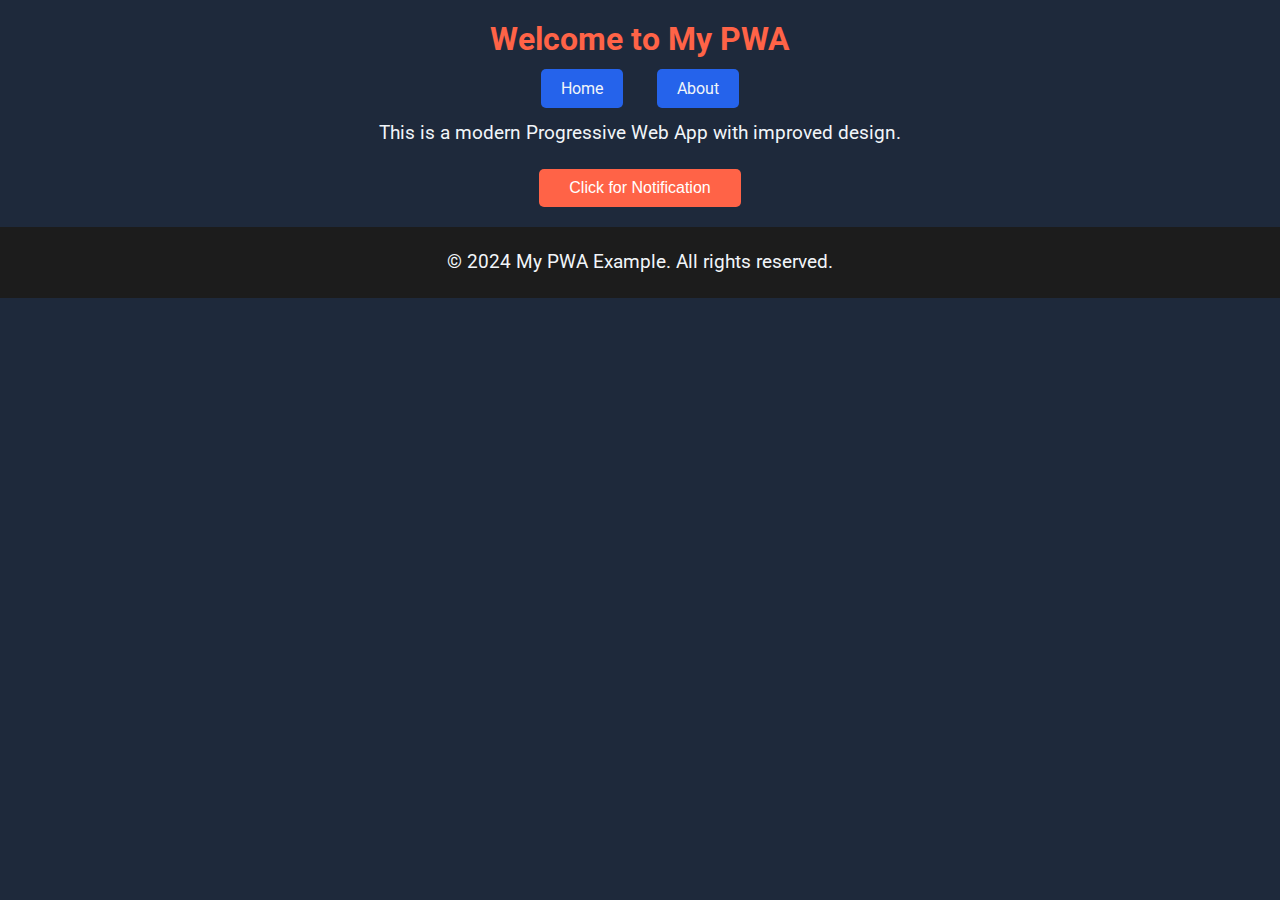
<file: index.html>
<!DOCTYPE html>
<html lang="en">
<head>
  <meta charset="UTF-8">
  <meta name="viewport" content="width=device-width, initial-scale=1.0">
  <title>PWA Example</title>
  <link rel="stylesheet" href="style.css">
  <link rel="manifest" href="manifest.json">

</head>
<body>
  <h1>Welcome to My PWA</h1>
  <nav>
    <a href="index.html">Home</a>
    <a href="about.html">About</a>
  </nav>
  <p>This is a modern Progressive Web App with improved design.</p>
  <button onclick="showNotification()">Click for Notification</button>
  <footer>
    <p>&copy; 2024 My PWA Example. All rights reserved.</p>
  </footer>
  <script src="app.js"></script>
</body>
</html>
</file>
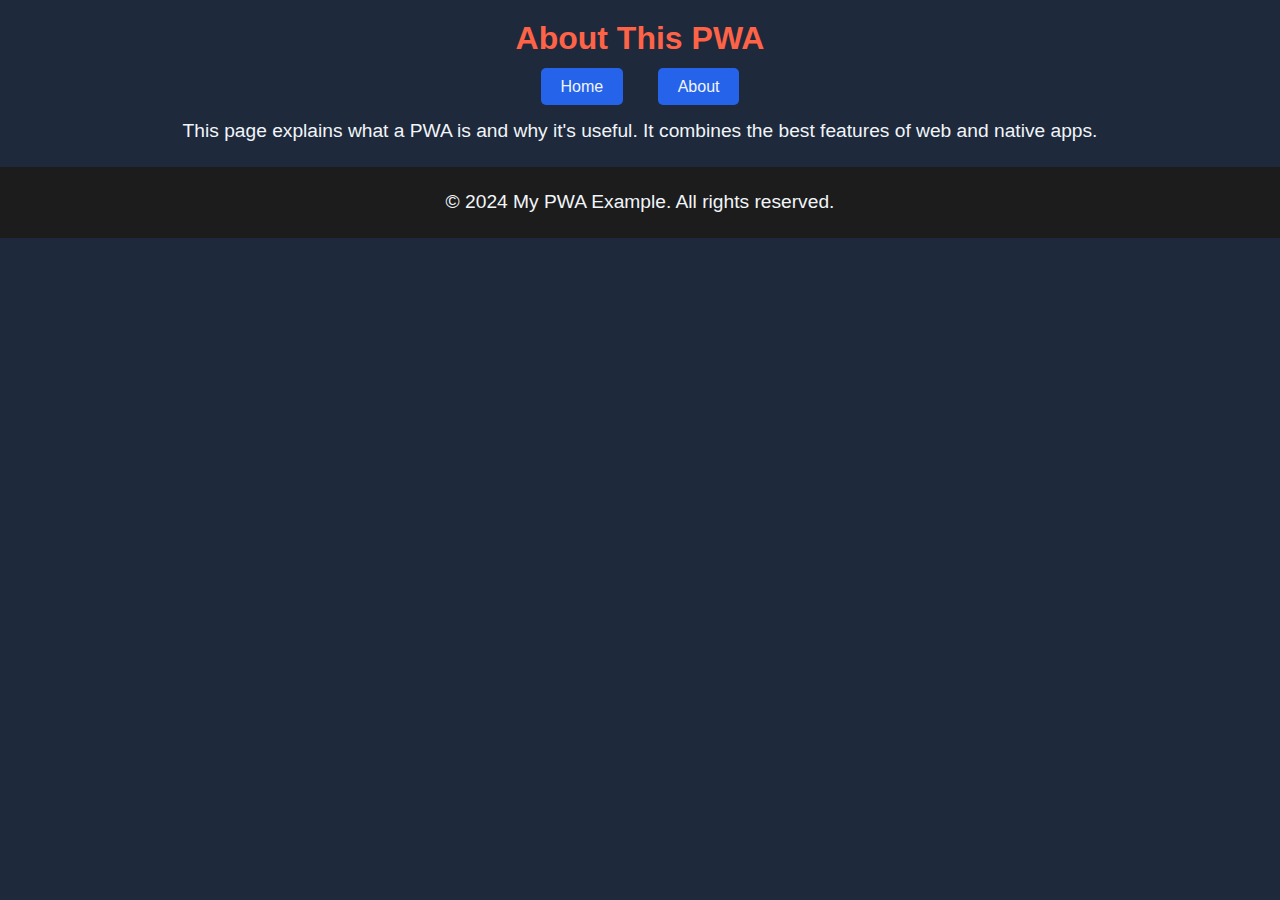
<file: about.html>
<!DOCTYPE html>
<html lang="en">
<head>
  <meta charset="UTF-8">
  <meta name="viewport" content="width=device-width, initial-scale=1.0">
  <title>About PWA</title>
  <link rel="stylesheet" href="style.css">
  <link rel="manifest" href="manifest.json">

</head>
<body>
  <h1>About This PWA</h1>
  <nav>
    <a href="index.html">Home</a>
    <a href="about.html">About</a>
  </nav>
  <p>This page explains what a PWA is and why it's useful. It combines the best features of web and native apps.</p>
  <footer>
    <p>&copy; 2024 My PWA Example. All rights reserved.</p>
  </footer>
</body>
</html>
</file>
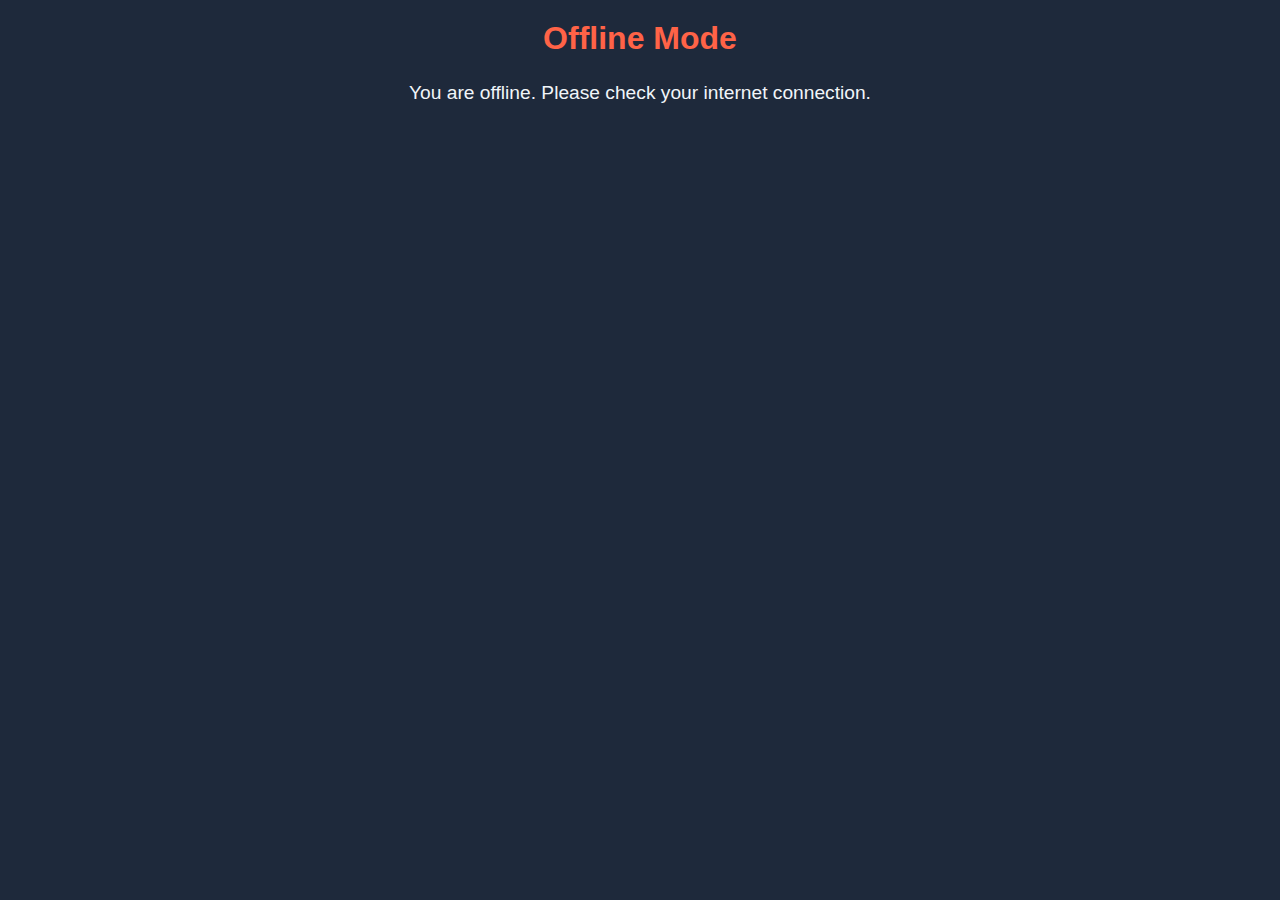
<file: offline.html>
<!DOCTYPE html>
<html lang="en">
<head>
  <meta charset="UTF-8">
  <meta name="viewport" content="width=device-width, initial-scale=1.0">
  <title>Offline Mode</title>
  <link rel="stylesheet" href="style.css">
  <link rel="manifest" href="manifest.json">

</head>
<body>
  <h1>Offline Mode</h1>
  <p>You are offline. Please check your internet connection.</p>
</body>
</html>
</file>
<file: style.css>
/* Tambahkan font Google */
@import url('https://fonts.googleapis.com/css2?family=Roboto:wght@400;700&display=swap');

body {
  font-family: 'Roboto', sans-serif;
  background-color: #1e293b; /* Warna latar biru tua */
  color: #f1f5f9; /* Teks putih keabu-abuan */
  margin: 0;
  padding: 0;
}

h1 {
  text-align: center;
  color: #ff6347; /* Oranye cerah */
  margin-top: 20px;
}

p {
  text-align: center;
  font-size: 1.2rem;
  line-height: 1.6;
  margin: 10px 20px;
}

nav {
  text-align: center;
  margin: 20px 0;
}

nav a {
  margin: 0 15px;
  text-decoration: none;
  color: #f1f5f9;
  padding: 10px 20px;
  background-color: #2563eb; /* Warna biru cerah */
  border-radius: 5px;
  transition: all 0.3s ease;
}

nav a:hover {
  background-color: #3b82f6; /* Warna hover */
  color: #fff;
}

button {
  display: block;
  margin: 20px auto;
  padding: 10px 30px;
  font-size: 1rem;
  color: #fff;
  background-color: #ff6347; /* Tombol oranye */
  border: none;
  border-radius: 5px;
  cursor: pointer;
  transition: background-color 0.3s ease;
}

button:hover {
  background-color: #ffa07a; /* Warna hover tombol */
}

footer {
  text-align: center;
  padding: 10px;
  margin-top: 20px;
  background-color: #1c1c1c; /* Warna latar footer */
  color: #f1f5f9;
  font-size: 0.9rem;
}
</file>
